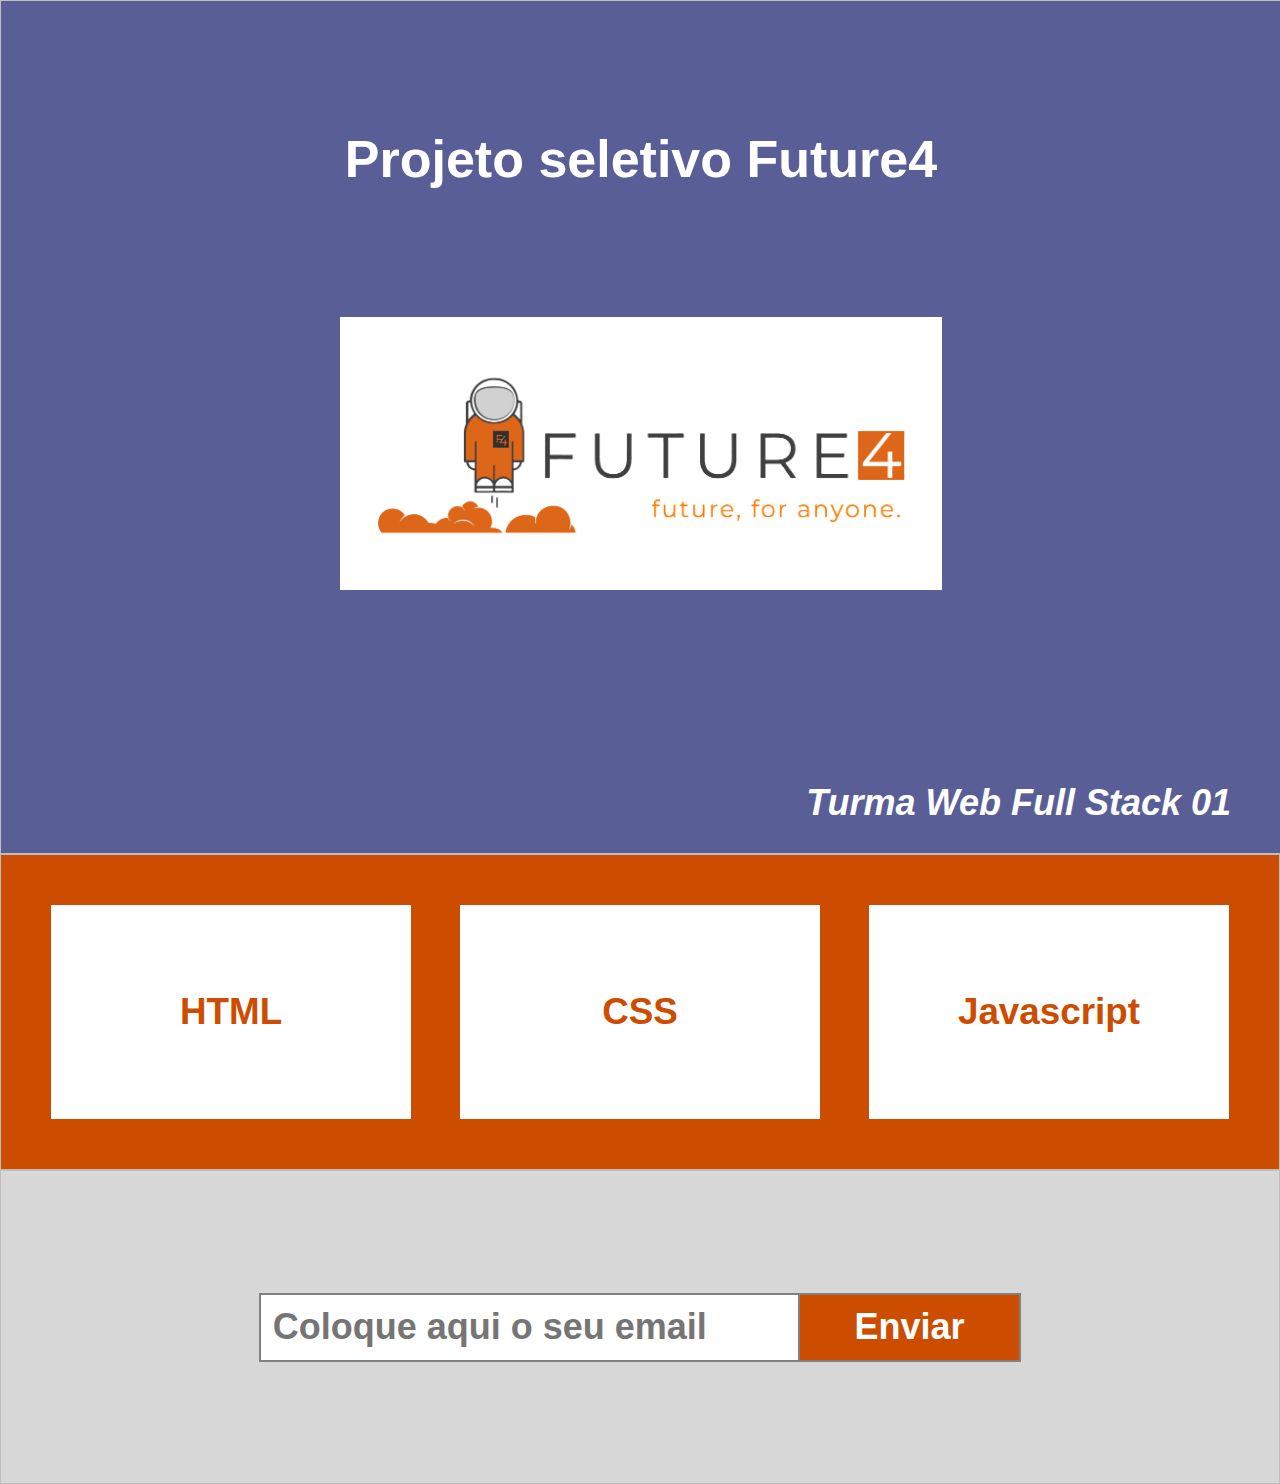
<file: index.html>
<!DOCTYPE html>
<html>
<head>
<title>Projeto Future4</title>
<link rel="stylesheet" href="future.css">
</head>
<body>
    <div id="header">
        <div id="msg" ></div>
        <h1 class="titulo">Projeto seletivo Future4</h1>
        <img class="logo" src="future4.jpg" />
        <h2 class="turma">Turma Web Full Stack 01</h2>
    </div>
    <div id="body">
      
        <div class="retangulo">
            <div class="rec">HTML</div>
            <div class="rec">CSS</div>
            <div class="rec">Javascript</div>
        </div>
       
    </div>
    <div id="footer">
    <center>
        <div class="formulario">
            <form  name="frmEnvia">
        <input type="text" class="email" name="email" placeholder="Coloque aqui o seu email" >
        <input type="submit" value ="Enviar" class="button" >
            </form>
        </div>
    </center>
    </div>

    <script src="future.js"></script>
</body>
</html>
</file>
<file: future.css>
body{

    font-family: 'Helvetica', 'Arial', sans-serif ;
    
    margin:0px;
}

#msg{text-align: center;
    
    font-size: 120%;
    color: #ffffff;
    margin-top: 6%;   
}

.titulo{text-align: center;
    
    font-size: 325%;
    color: #ffffff;
    margin-top: 10%;   
}
.turma{
    margin-top:15%;
    color: #ffffff;

    font-size: 225.0%;
    text-align: right;
    margin-right: 50px;
    font-style: italic;
   
}

.logo {
    display: block;
    margin-left: auto;
    margin-right: auto;
    margin-top:10%;
    width: 47%;
    
}

#header{
    width:100%;
    border: 0.5px solid #bebebe;
    background-color: #595e96;
    height: 50%;

}

#body{
    height:30%;
    border: 0.5px solid #bebebe;
    background-color: #cd4d00;

}

.rec{
    
    width: 40%;
    background-color: #ffffff;
    font-weight: bold;
    font-size: 230%;
    color:#cd4d00;
    margin: 2%;
    padding: 7% 3% 7% 3%;
    text-align: center;
}



.retangulo{
    margin:2%;
    display: flex;
}

#footer{
    height:20%;
    border: 1px solid #bebebe;
    background-color: #d7d7d7;

}
.formulario{
   
    margin:9.5%;
    width: 60%;
    height:25%;
    
    
}
.button{
    border-width: 1,5px;
    border-style: solid;
    border-color: gray;
    width: 29%;
    height: 100%;
    padding: 1.5%;
    background-color: #cd4d00;
    color: #ffffff;
    margin-left: -6px;
    font-size: % ;

}

input{
    padding: 1.5%;
    border-width: 1,5px;
    border-style: solid;
    border-color: gray;
    width: 67%;
    height: 100%;
    font-weight: bold;
    font-size: 225% ;
}

@media only screen and (max-device-width: 900px) {


#msg{text-align: center;
    
    font-size: 120%;
    color: #ffffff;
    margin-top: 6%;   
}

.titulo{text-align: center;
    
    font-size: 400%;
    color: #ffffff;
    margin-top: 10%;   
}
.turma{
    margin-top:15%;
    color: #ffffff;

    font-size: 300%;
    text-align: right;
    margin-right: 50px;
    font-style: italic;
   
}

.logo {
    display: block;
    margin-left: auto;
    margin-right: auto;
    margin-top:10%;
    width: 94%;
    
}


.rec{
    
    width: 72%;
    background-color: #ffffff;
    font-weight: bold;
    font-size: 350%;
    color:#cd4d00;
    margin: 4%;
    padding: 25% 10% 25% 10%;
    text-align: center;
}



.retangulo{
    margin: 4%;
    display: flex;
    flex-direction: column;
}

.button{
    border-width: 1,5px;
    border-style: solid;
    border-color: gray;
    width: 29%;
    height: 100%;
    padding: 1.5%;
    background-color: #cd4d00;
    color: #ffffff;
    margin-left: -6px;


}

input{
    padding: 1.5%;
    border-width: 1,5px;
    border-style: solid;
    border-color: gray;
    width: 67%;
    height: 100%;
    font-weight: bold;
    font-size: 180% ;
}


    }
</file>
